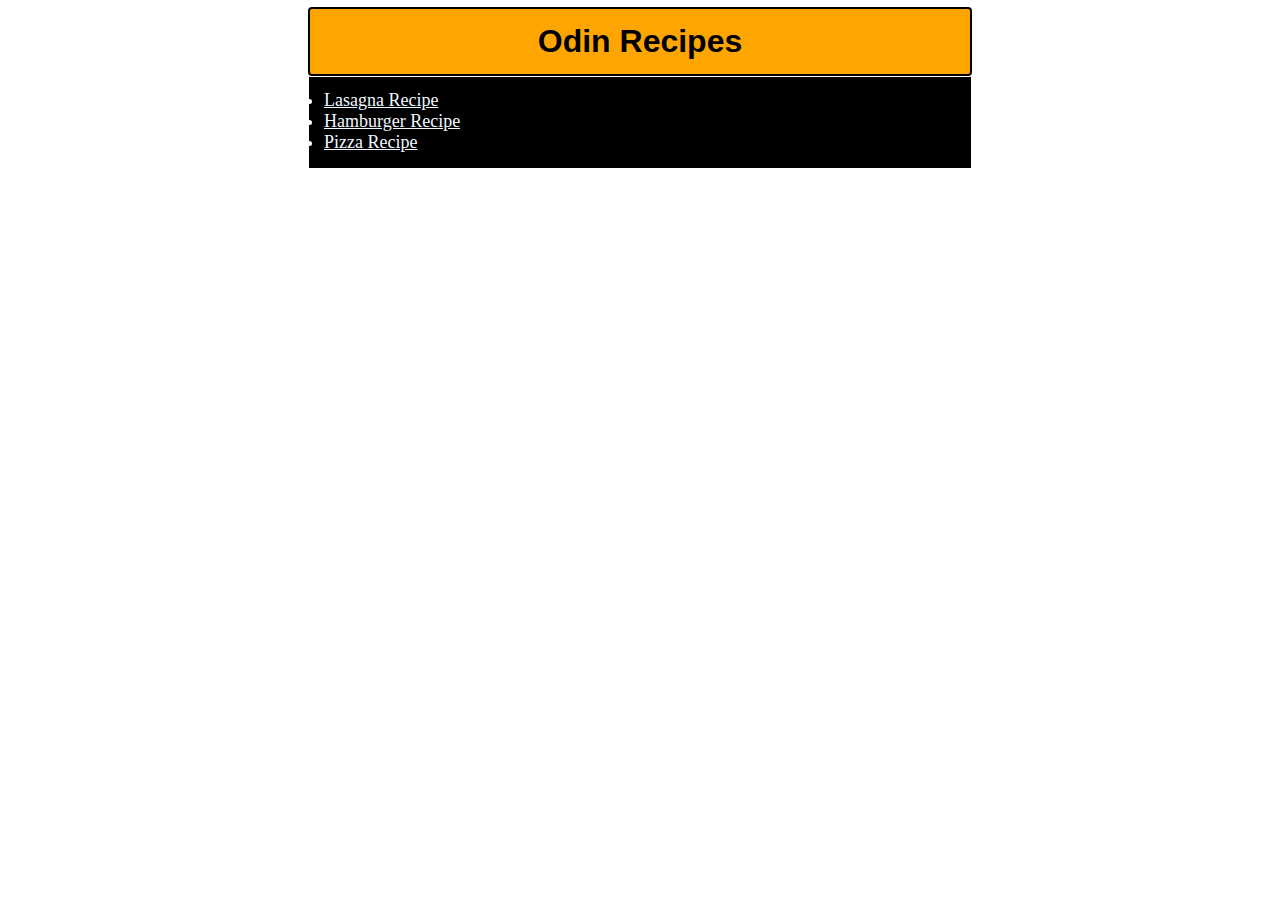
<file: recipes/index.html>
<!DOCTYPE html>
<html lang="en">
<head>
    <meta charset="UTF-8">
    <meta http-equiv="X-UA-Compatible" content="IE=edge">
    <meta name="viewport" content="width=device-width, initial-scale=1.0">
    <link rel="stylesheet" href="style.css">
    <title>Recipe List</title>
</head>
<body>
    <h1>Odin Recipes</h1>
   <ul> <li><a href="lasagna.html"> Lasagna Recipe </a> </li>
        <li><a href="hamburger.html"> Hamburger Recipe </a> </li>
        <li><a href="pizza.html"> Pizza Recipe </a> </li>
</ul>
</body>
</html>
</file>
<file: recipes/style.css>
h1 {
    font-family: Impact, Haettenschweiler, 'Arial Narrow Bold', sans-serif;
    font-size: xx-large;
    outline: auto;
    background-color: orange;
    width: 50%;
    margin: auto;
    padding: 15px;
    text-align: center
}

ul {background-color: black;
color: white;
width: 50%;
margin: auto;
padding: 15px;
font-size: large;
}

.para{ background-color: lightpink;
color: darkred;
display: block;
margin: auto;
width: 50%;
border: dotted purple;
}

ol{
    background-color: gold;
    color: blue;
    text-align: center;
    margin: auto;
padding: 15px;
font-size: large;
width: 50%;
}

a {
    color: aliceblue;
}

h2 {
    font-family: Impact, Haettenschweiler, 'Arial Narrow Bold', sans-serif;
    font-size: x-large;
    outline: auto;
    background-color: fuchsia;
    width: 50%;
    margin: auto;
    padding: 15px;
    text-align: center
}

img{
    display: block;
    margin-left: auto;
    margin-right: auto;
    width: 25%;
}
</file>
